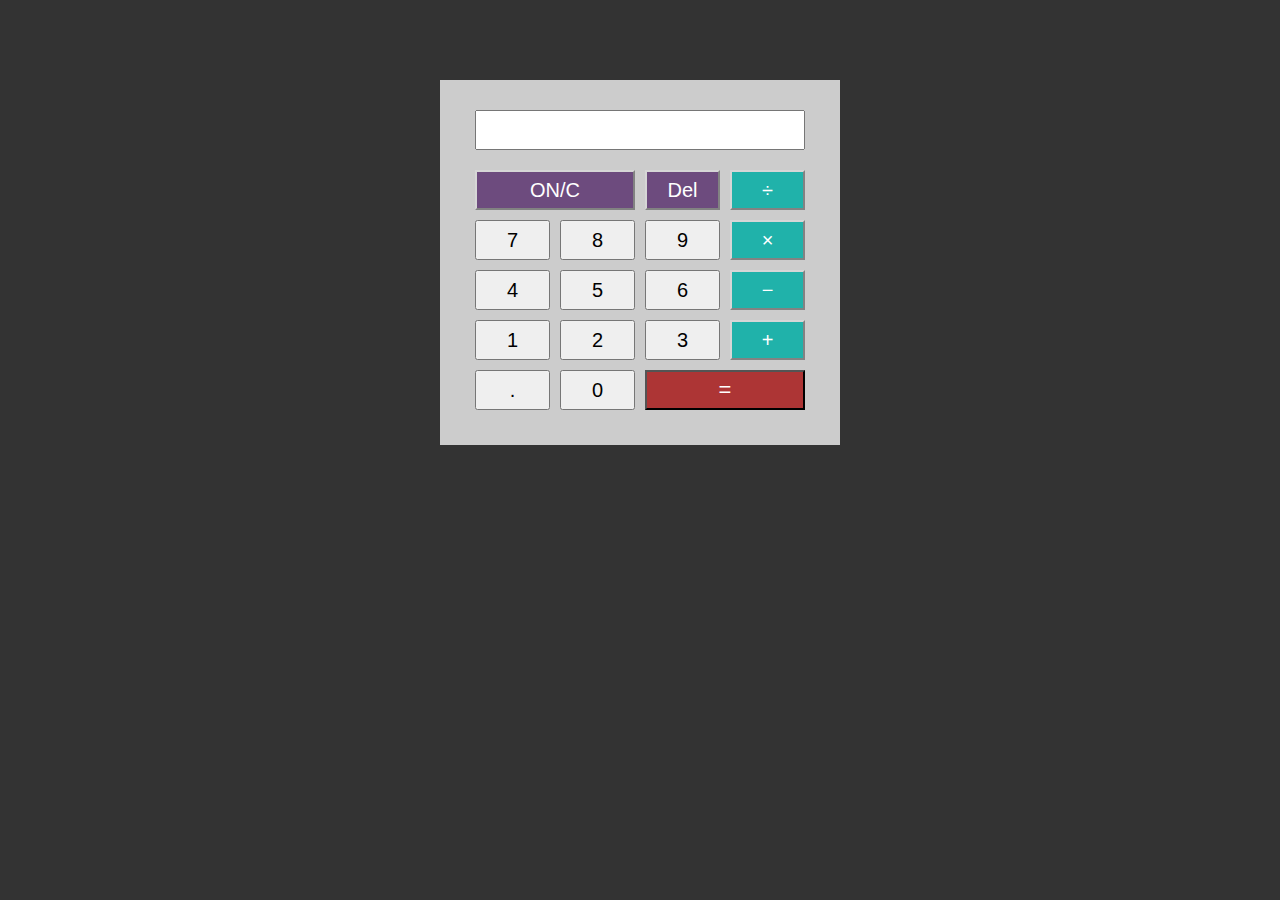
<file: index.html>
<!DOCTYPE html>
<html>
<head>
	<script type="text/javascript" src="js.js"></script>
	<title>Calculatrice</title>
	<meta charset="utf-8">
	<link rel="stylesheet" type="text/css" href="style.css">
	 <!-- Javascript Functions -->
<!--  function insert(num){
   var myString = document.form.textview.value;
   var lastChar = myString[myString.length - 1];
   if (myString.length < 30) {
    if (!isNaN(lastChar) || lastChar == null || !isNaN(num)) {
     document.form.textview.value = myString + num;
    }else if(num != lastChar){
     document.form.textview.value = myString.replace(lastChar, num);
    }
   }
  }
  function equal(){
   var sum = document.form.textview.value;
   if (sum) {
    document.form.textview.value = eval(sum);
   }
  }
  function clean(){
   document.form.textview.value = '';
  }
  function back(){
   var exp = document.form.textview.value;
   document.form.textview.value = exp.substring(0,exp.length - 1);
 }

 </script>-->

</head>
 <div class="main">

  <form name="form">
   <input type="text" name="textview" class="textview">
  </form>

  <div class="clearfix">
   <div class="col-6"><input type="button" value="ON/C" class="button top-button" onclick="fclear();"></div>
   
   <div class="col-3"><input type="button" value="Del" class="button top-button" onclick="back();"></div>
   <div class="col-3"><input type="button" value="&#247;" class="button operator" onclick="insert('/')"></div>
  </div>

  <div class="clearfix">
   <div class="col-3"><input type="button" value="7" class="button" onclick="insert(7);"></div>
   <div class="col-3"><input type="button" value="8" class="button" onclick="insert(8);"></div>
   <div class="col-3"><input type="button" value="9" class="button" onclick="insert(9);"></div>
   <div class="col-3"><input type="button" value="&#215;" class="button operator" onclick="insert('*');"></div>
  </div>

  <div class="clearfix">
   <div class="col-3"><input type="button" value="4" class="button" onclick="insert(4);"></div>
   <div class="col-3"><input type="button" value="5" class="button" onclick="insert(5);"></div>
   <div class="col-3"><input type="button" value="6" class="button" onclick="insert(6);"></div>
   <div class="col-3"><input type="button" value="&#8722;" class="button operator" onclick="insert('-');"></div>
  </div>

  <div class="clearfix">
   <div class="col-3"><input type="button" value="1" class="button" onclick="insert(1);"></div>
   <div class="col-3"><input type="button" value="2" class="button" onclick="insert(2);"></div>
   <div class="col-3"><input type="button" value="3" class="button" onclick="insert(3);"></div>
   <div class="col-3"><input type="button" value="&#43;" class="button operator" onclick="insert('+');"></div>
  </div>

  <div class="clearfix">
   <div class="col-3"><input type="button" value="." class="button" onclick="insert('.');"></div>
   <div class="col-3"><input type="button" value="0" class="button" onclick="insert(0);"></div>
   <div class="col-6"><input type="button" value="&#61;" class="button equal" onclick="equal();"></div>
  </div>
  
 </div>



</body>
</html>
</file>
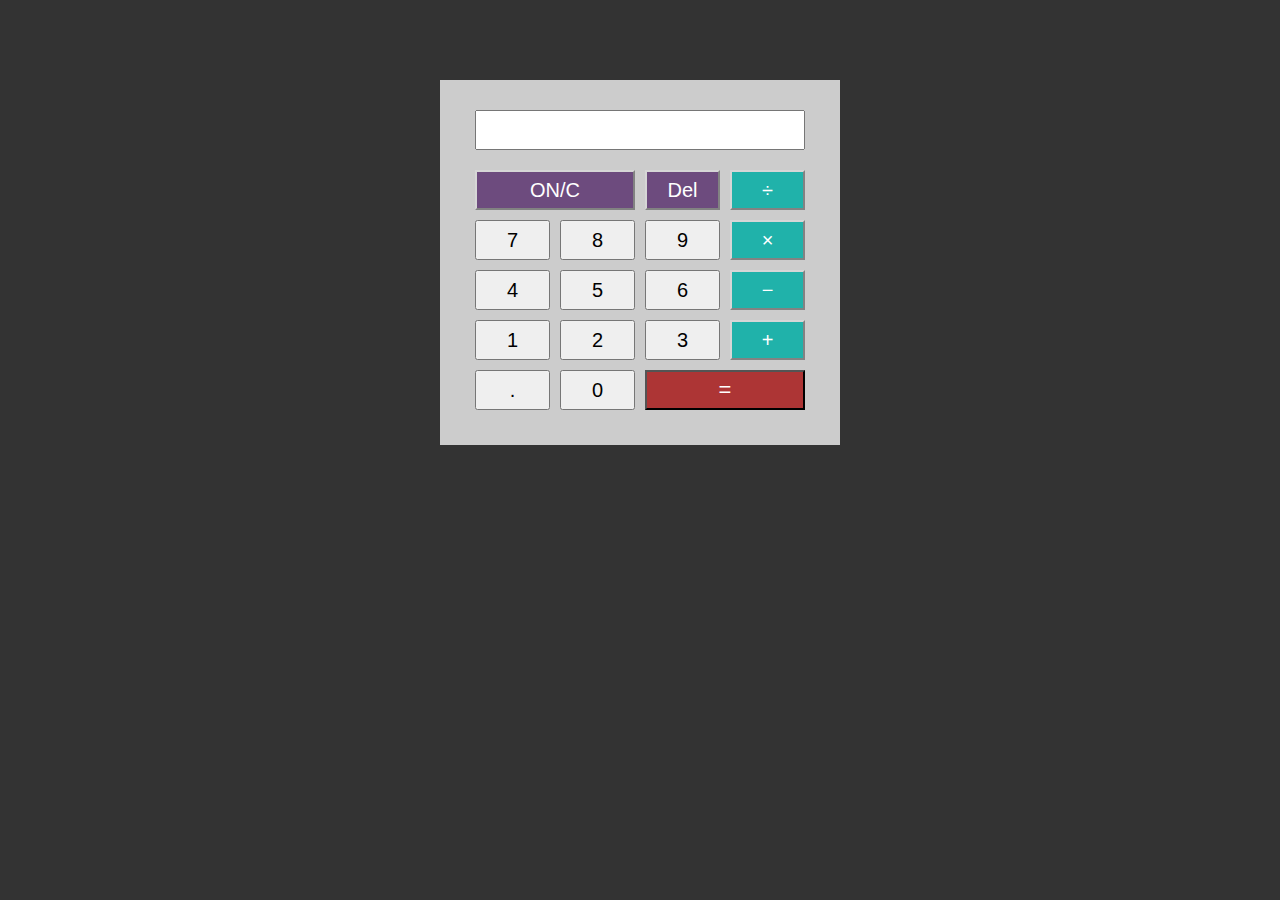
<file: calcul.html>
<!DOCTYPE html>
<html>
<head>
	<script type="text/javascript" src="js.js"></script>
	<title>Calculatrice</title>
	<meta charset="utf-8">
	<link rel="stylesheet" type="text/css" href="style.css">
	 <!-- Javascript Functions -->
<!--  function insert(num){
   var myString = document.form.textview.value;
   var lastChar = myString[myString.length - 1];
   if (myString.length < 30) {
    if (!isNaN(lastChar) || lastChar == null || !isNaN(num)) {
     document.form.textview.value = myString + num;
    }else if(num != lastChar){
     document.form.textview.value = myString.replace(lastChar, num);
    }
   }
  }
  function equal(){
   var sum = document.form.textview.value;
   if (sum) {
    document.form.textview.value = eval(sum);
   }
  }
  function clean(){
   document.form.textview.value = '';
  }
  function back(){
   var exp = document.form.textview.value;
   document.form.textview.value = exp.substring(0,exp.length - 1);
 }

 </script>-->

</head>
 <div class="main">

  <form name="form">
   <input type="text" name="textview" class="textview">
  </form>

  <div class="clearfix">
   <div class="col-6"><input type="button" value="ON/C" class="button top-button" onclick="fclear();"></div>
   
   <div class="col-3"><input type="button" value="Del" class="button top-button" onclick="back();"></div>
   <div class="col-3"><input type="button" value="&#247;" class="button operator" onclick="insert('/')"></div>
  </div>

  <div class="clearfix">
   <div class="col-3"><input type="button" value="7" class="button" onclick="insert(7);"></div>
   <div class="col-3"><input type="button" value="8" class="button" onclick="insert(8);"></div>
   <div class="col-3"><input type="button" value="9" class="button" onclick="insert(9);"></div>
   <div class="col-3"><input type="button" value="&#215;" class="button operator" onclick="insert('*');"></div>
  </div>

  <div class="clearfix">
   <div class="col-3"><input type="button" value="4" class="button" onclick="insert(4);"></div>
   <div class="col-3"><input type="button" value="5" class="button" onclick="insert(5);"></div>
   <div class="col-3"><input type="button" value="6" class="button" onclick="insert(6);"></div>
   <div class="col-3"><input type="button" value="&#8722;" class="button operator" onclick="insert('-');"></div>
  </div>

  <div class="clearfix">
   <div class="col-3"><input type="button" value="1" class="button" onclick="insert(1);"></div>
   <div class="col-3"><input type="button" value="2" class="button" onclick="insert(2);"></div>
   <div class="col-3"><input type="button" value="3" class="button" onclick="insert(3);"></div>
   <div class="col-3"><input type="button" value="&#43;" class="button operator" onclick="insert('+');"></div>
  </div>

  <div class="clearfix">
   <div class="col-3"><input type="button" value="." class="button" onclick="insert('.');"></div>
   <div class="col-3"><input type="button" value="0" class="button" onclick="insert(0);"></div>
   <div class="col-6"><input type="button" value="&#61;" class="button equal" onclick="equal();"></div>
  </div>
  
 </div>



</body>
</html>
</file>
<file: style.css>
*{
   margin: 0;
   padding: 0;
   box-sizing: border-box;
  }
  body{
   background: #333;
  }
  .main{
   background: #ccc;
   text-align: center;
   width: 400px;
   margin: 80px auto;
   padding: 30px;
  }
  form{
   padding: 0 5px;
   margin-bottom: 15px;
  }
  .textview{
   width: 100%;
   height: 40px;
   padding: 0 10px;
   pointer-events: none;
   font-size: 20px;
  }
  .clearfix:before, .clearfix:after{
   content: '';
   display: table;
   clear: both;
   width: 100%;
  }
  .col-3{
   width: 25%;
   padding: 5px;
   float: left;
  }
  .col-6{
   width: 50%;
   padding: 5px;
   float: left;
  }
  .button{
   width: 100%;
   height: 40px;
   outline: none;
   font-size: 20px;
  }
  .button.top-button{
   background: #6d4b7e;
   border-color: #d6d6d6;
   color: #fff;
  }
  .button.equal{
   background: #ad3535;
   color: #fff;
   font-size: 22px;
  }
  .button.operator{
   background: #20b2aa;
   border-color: #d6d6d6;
   color: #fff;
   font-size: 20px;
  }
</file>
